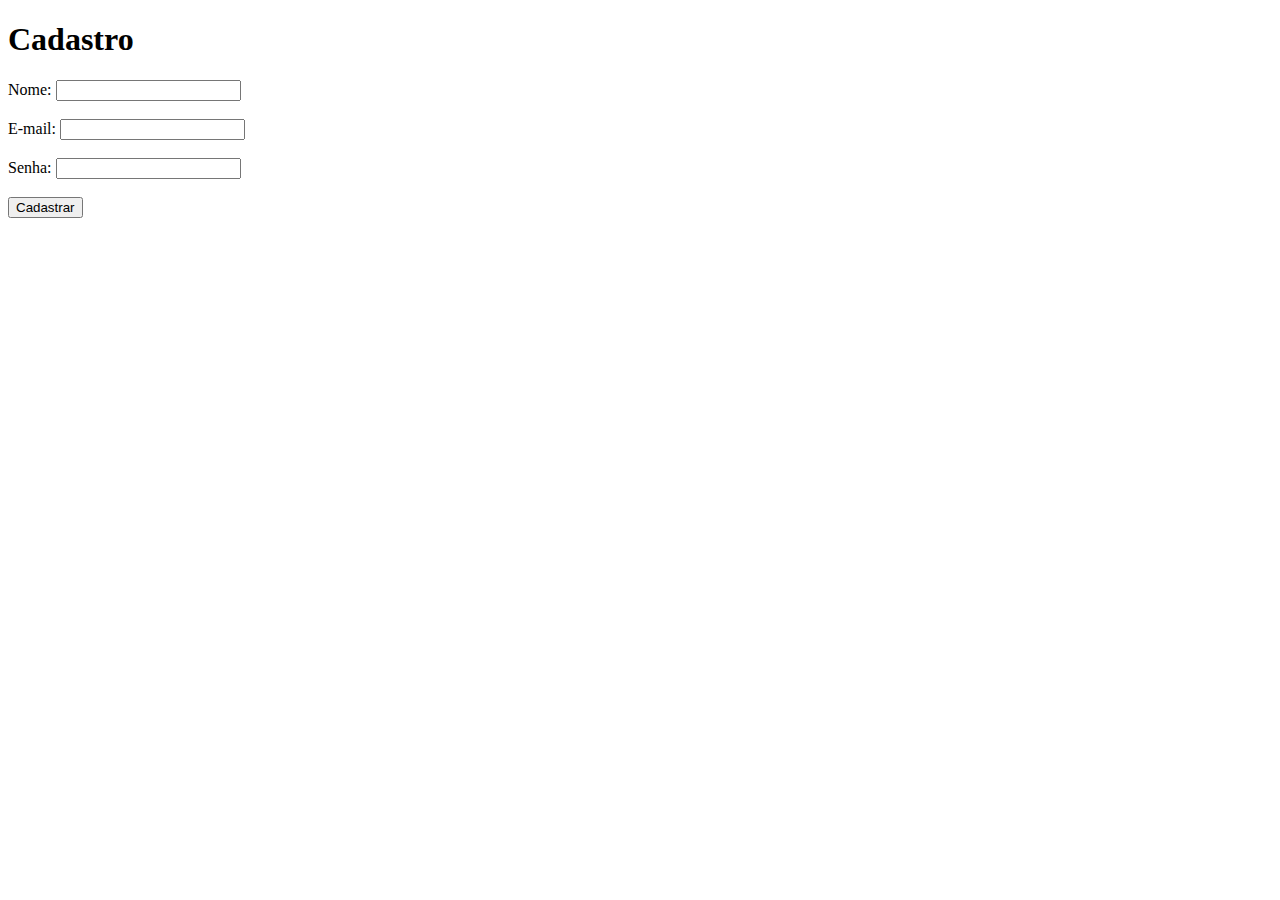
<file: formulario.html>
<!DOCTYPE html>
<html lang="pt-BR">
<head>
    <meta charset="UTF-8">
    <meta name="viewport" content="width=device-width, initial-scale=1.0">
    <title>Formulário de Cadastro</title>
</head>
<body>
    <h1>Cadastro</h1>
    <form action="#" method="post">
        <label for="nome">Nome:</label>
        <input type="text" id="nome" name="nome" required><br><br>

        <label for="email">E-mail:</label>
        <input type="email" id="email" name="email" required><br><br>

        <label for="senha">Senha:</label>
        <input type="password" id="senha" name="senha" required><br><br>

        <button type="submit">Cadastrar</button>
    </form>
</body>
</html>
</file>
